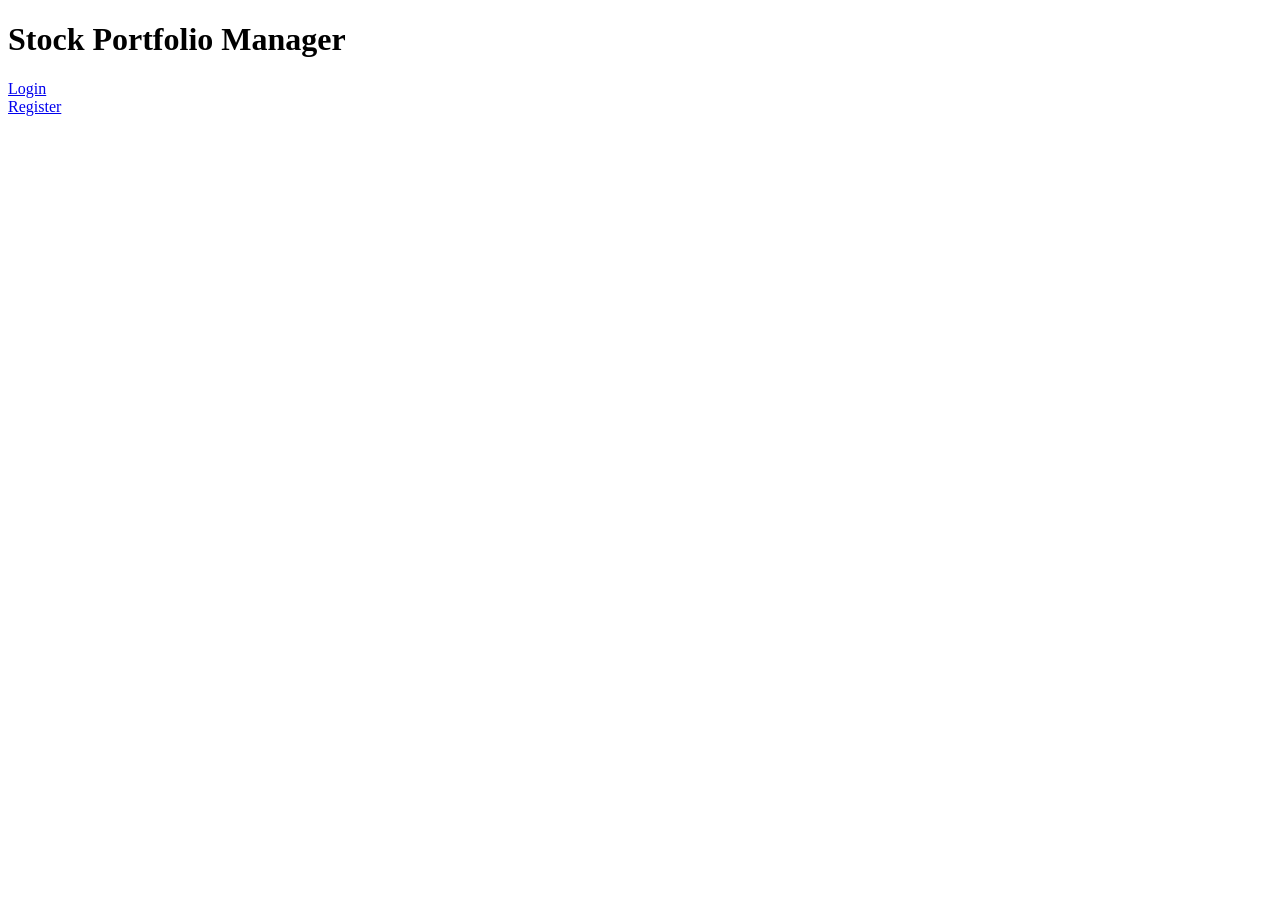
<file: UI/index.html>
<!DOCTYPE html>
<html>
    <head>
        <title>Stock Portfolio Manager</title>
    </head>
    <body>
        <h1>Stock Portfolio Manager</h1>
        <a href="login.html">Login</a>
        <br>
        <a href="register.html">Register</a>
    </body>
</html>
</file>
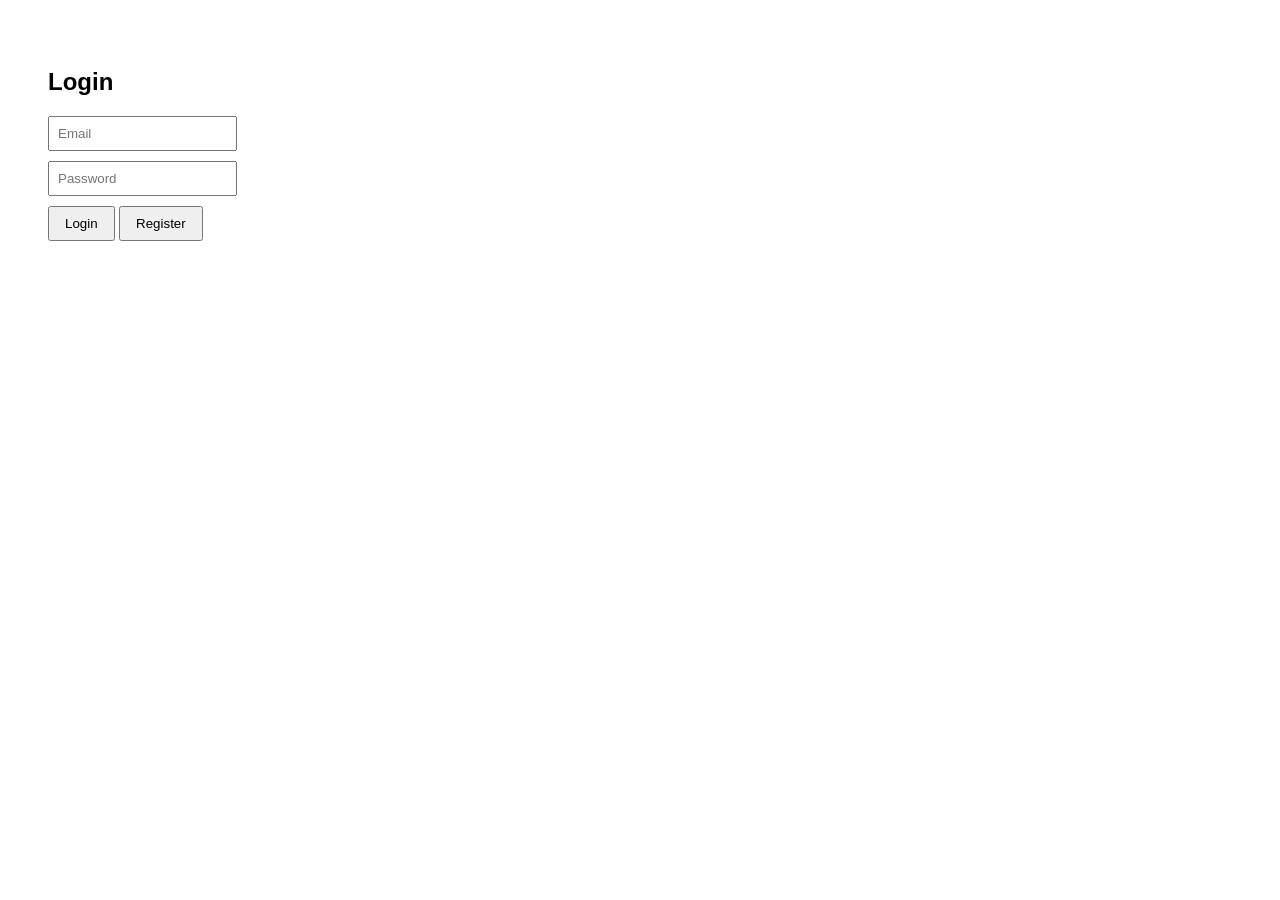
<file: UI/login.html>
<!DOCTYPE html>
<html>
    <head>
        <title>Login</title>
        <link rel="stylesheet" href="style.css">
    </head>
    <body>
        <h2>Login</h2>
        <input id="email" placeholder="Email">
        <input id="password" placeholder="Password" type="password">
        <button onclick="login()">Login</button>
        <button onclick="goregister()">Register</button>
        <p id="msg"></p>
        <script src="script.js"></script>
    </body>
</html>
</file>
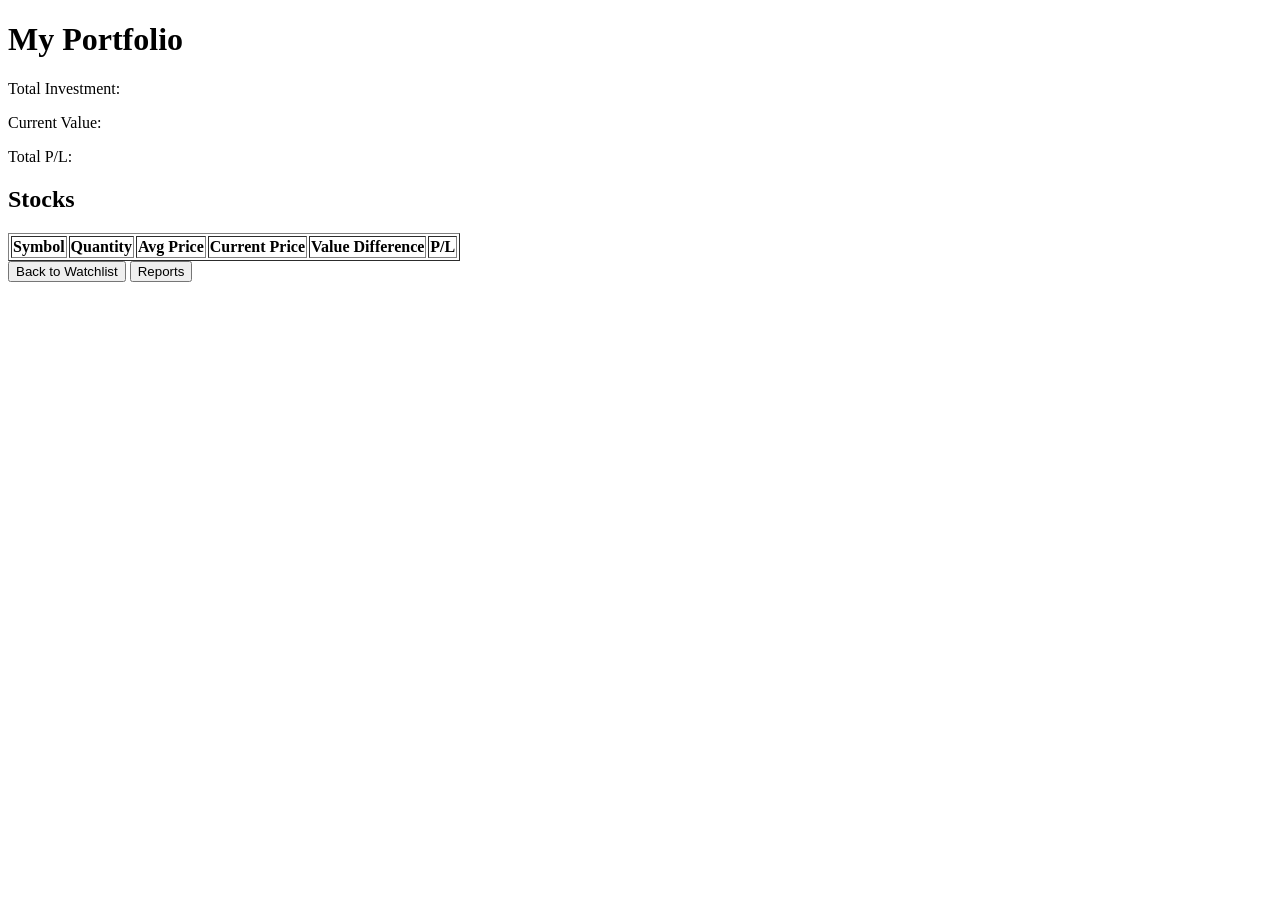
<file: UI/portfolio.html>
<!DOCTYPE html>
<html lang="en">
<head>
  <meta charset="UTF-8">
  <title>Portfolio</title>
</head>
<body>

<h1>My Portfolio</h1>

<div>
  <p>Total Investment: <span id="totalInvestment"></span></p>
  <p>Current Value: <span id="currentValue"></span></p>
  <p>Total P/L: <span id="totalPL"></span></p>
</div>

<h2>Stocks</h2>
<table border="1">
  <thead>
    <tr>
      <th onclick="sortStocks('symbol')">
  Symbol <span id="arrow-symbol"></span>
</th>
<th onclick="sortStocks('quantity')">
  Quantity <span id="arrow-quantity"></span>
</th>
<th onclick="sortStocks('avg_buy_price')">
  Avg Price <span id="arrow-avg_buy_price"></span>
</th>
<th onclick="sortStocks('current_price')">
  Current Price <span id="arrow-current_price"></span>
</th>
<th onclick="sortStocks('profit_loss')">
  Value Difference <span id="arrow-profit_loss"></span>
</th>
<th>P/L</th>
    </tr>
  </thead>
  <tbody id="stockTable"></tbody>
</table>
<button onclick="window.location='watchlist.html'">Back to Watchlist</button>
<button onclick="goReports()">Reports</button>
<script src="script.js"></script>
<script>
document.addEventListener('DOMContentLoaded', () => {
    loadPortfolio();
});
</script>
</body>
</html>
</file>
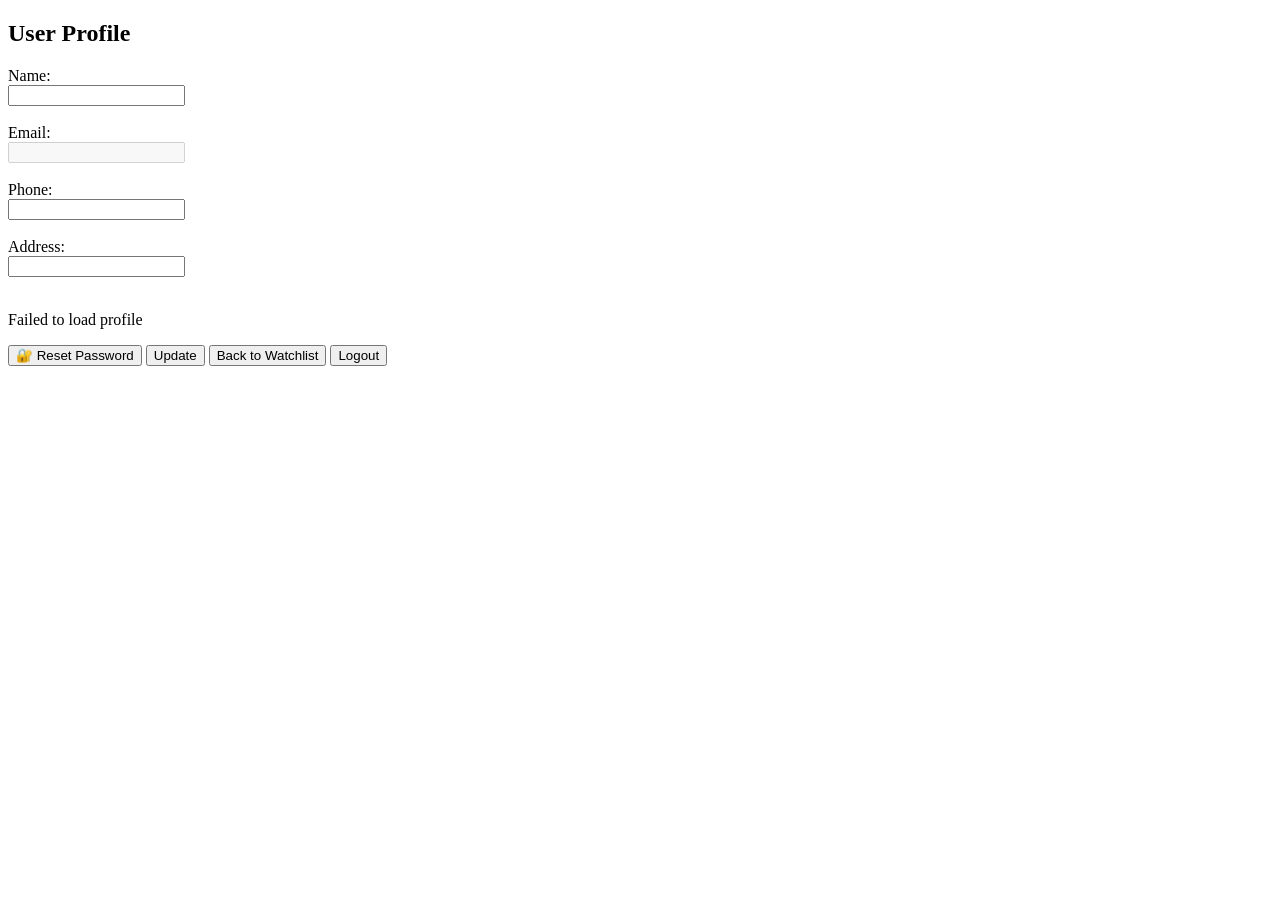
<file: UI/profile.html>
<!DOCTYPE html>
<html>
<head>
    <title>User Profile</title>
</head>

<body onload="loadProfile()">
    <h2>User Profile</h2>

        Name:<br>
        <input type="text" id="profilename"><br><br>
        Email:<br>
        <input type="text" id="profilemail" disabled><br><br>
        Phone:<br>
        <input type="text" id="profilePhone"><br><br>
        Address:<br>
        <input type="text" id="profileAddress"><br><br>

        <p id="profileMsg"></p>

        <button onclick="openReset()">🔐 Reset Password</button>
        
        <button onclick="updateProfile()">Update</button>
        <button onclick="window.location='watchlist.html'">Back to Watchlist</button>
        <button onclick="logout()">Logout</button>
        <script src="script.js"></script>
</body>
</html>

<div id="resetModal" style="display:none; position:fixed; top:20%; left:35%; width:30%; background:white; padding:20px; border:1px solid black;">

    <h3>Reset Password</h3>

    Old Password:<br>
    <input type="password" id="oldPass"><br><br>

    New Password:<br>
    <input type="password" id="newPass"><br><br>

    Re-enter Password:<br>
    <input type="password" id="rePass"><br><br>

    <p id="resetMsg"></p>

    <button onclick="submitReset()">Submit</button>
    <button onclick="closeReset()">Cancel</button>

</div>
</file>
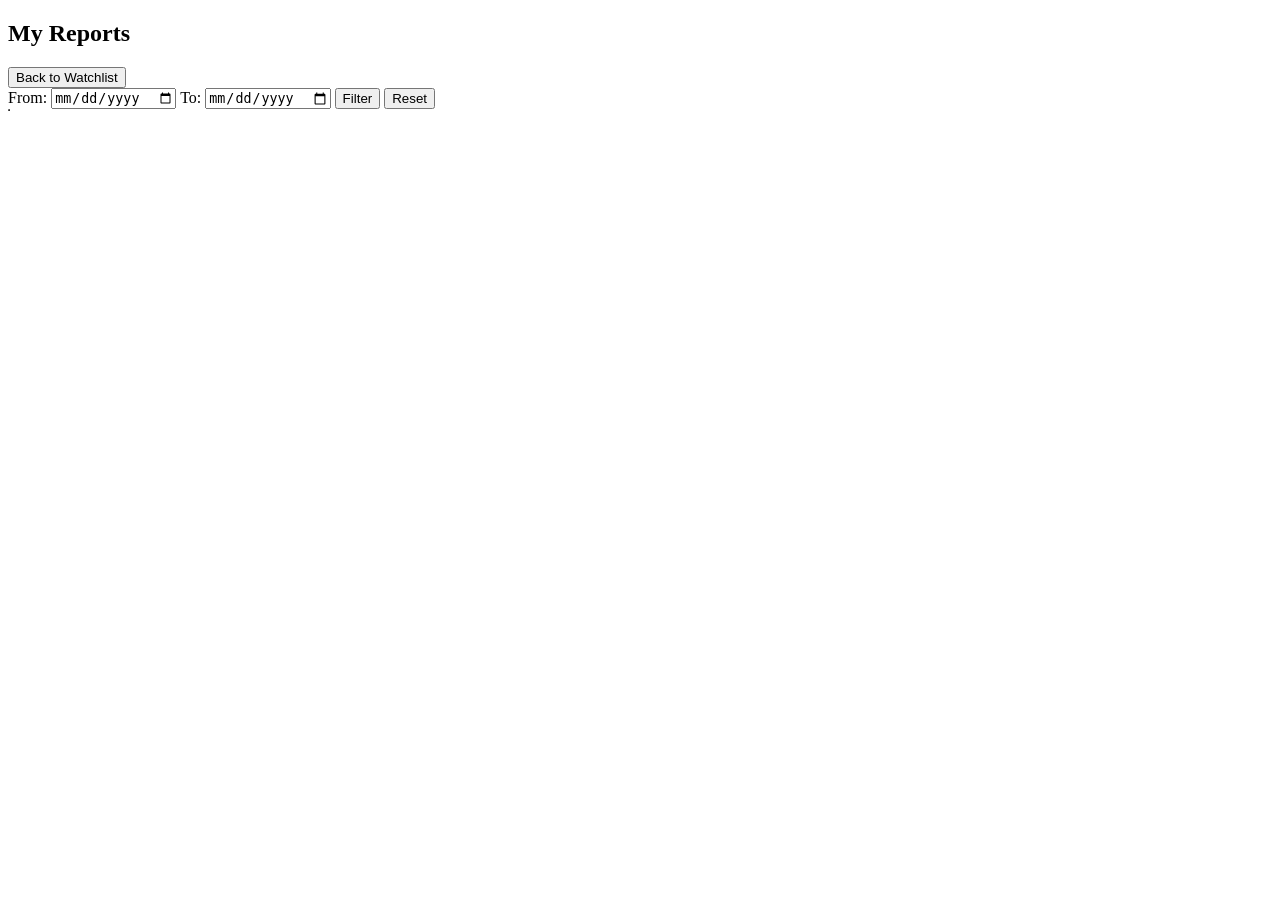
<file: UI/reports.html>
<!DOCTYPE html>
<html>
<head>
    <title>Reports</title>
</head>
<body>

<h2>My Reports</h2>

<button onclick="goWatchlist()">Back to Watchlist</button>

<!-- Date filter UI -->
<div>
    <label>From: <input type="date" id="date-from"></label>
    <label>To: <input type="date" id="date-to"></label>
    <button id="filter-btn">Filter</button>
    <button id="reset-btn">Reset</button>
</div>

<!-- Reports table -->
<table border="1">
    <tbody id="reportsTable"></tbody>
</table>

<!-- Scripts at the end -->
<script src="script.js"></script>
</body>
</html>
</file>
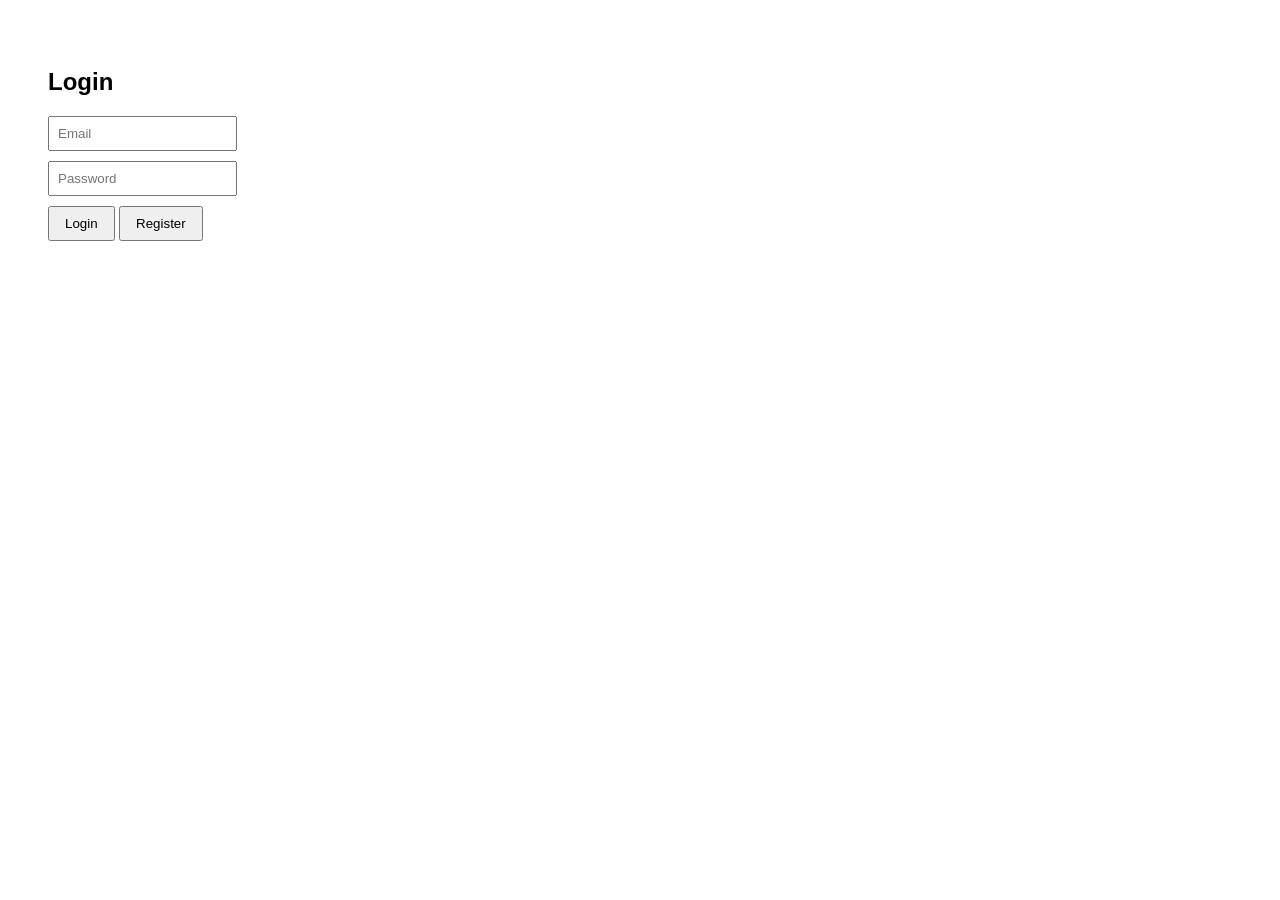
<file: UI/transactions.html>
<!DOCTYPE html>
<html>
<head>
    <title>Transaction History</title>
</head>
<body>

<h2>Transaction History</h2>

<table border="2">
    <thead>
  <tr>
    <th onclick="sortTransactions('type')">Type <span id="arrow-type"></span></th>
    <th onclick="sortTransactions('symbol')">Symbol <span id="arrow-symbol"></span></th>
    <th onclick="sortTransactions('quantity')">Quantity <span id="arrow-quantity"></span></th>
    <th onclick="sortTransactions('price')">Price <span id="arrow-price"></span></th>
    <th onclick="sortTransactions('total_amount')">Total <span id="arrow-total_amount"></span></th>
    <th onclick="sortTransactions('created_at')">Date <span id="arrow-created_at"></span></th>
  </tr>
</thead>
<tbody id="transactions"></tbody>
</table>

<br>
<button onclick="window.location='watchlist.html'">Back to Watchlist</button>

<script src="script.js"></script>
<script>
    loadTransactions()
</script>

</body>
</html>
</file>
<file: UI/style.css>
body{
    font-family: Arial;
    padding: 40px;
}

input{
    display: block;
    margin: 10px 0;
    padding: 8px;
}

button{
    padding: 8px 15px;
}
</file>
